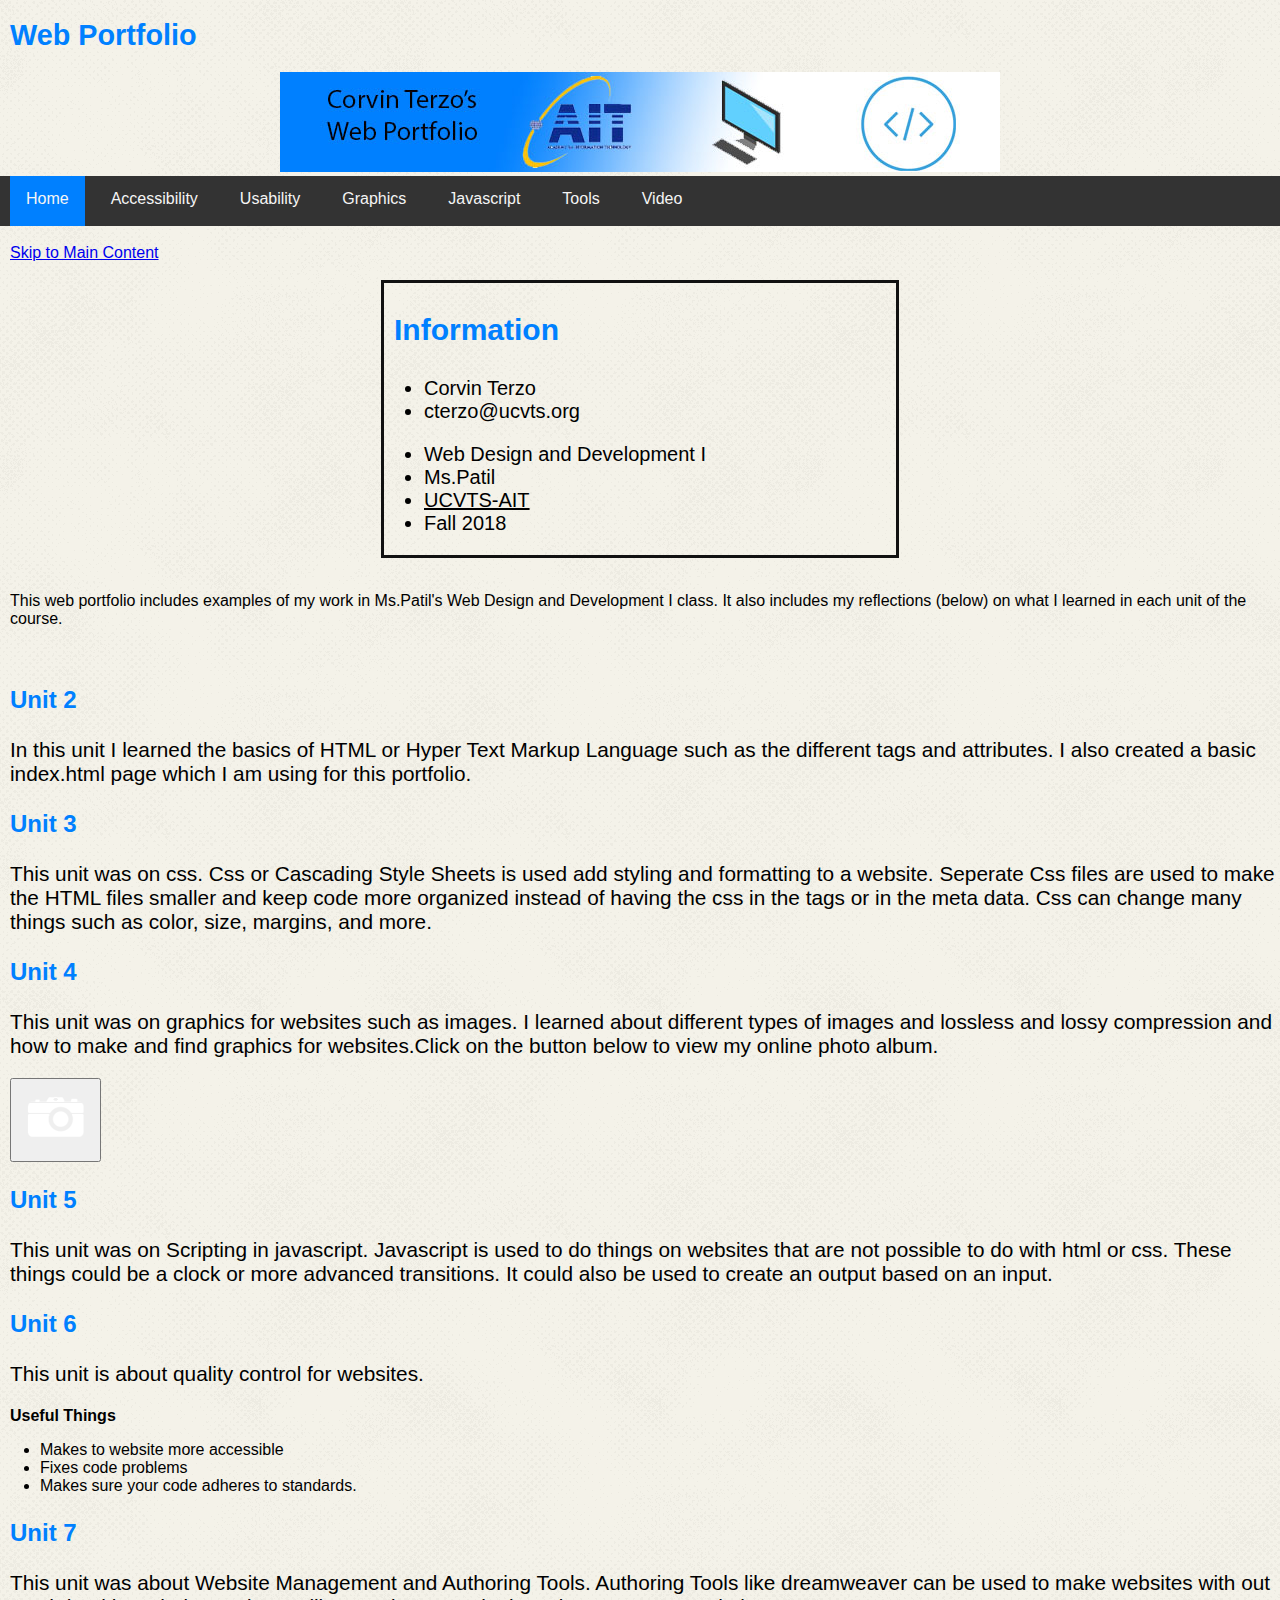
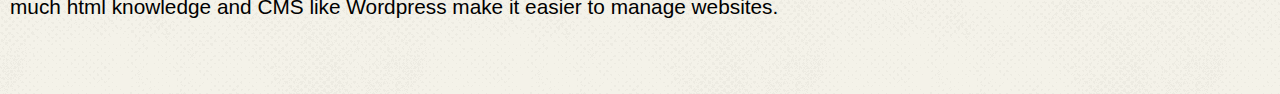
<file: index.html>
<!DOCTYPE html>
<html lang="en" dir="ltr">
  <head>
    <meta charset="utf-8">
    <title>Web Portfolio : Corvin Terzo</title>
    <link rel="stylesheet" href="styles/index.css">
    <link rel="shortcut icon" type="image/x-icon" href="images/favicon.jpg">
    <meta name="viewport" content="width=device-width, initial-scale=1.0">
  </head>
  <body>
    <div class="background">

    <h1>Web Portfolio</h1>
    <center>
    <img src="images/banner.jpg" alt="" width="720">
    </center>
    <div class="navbar">
      <ul id="nav">
        <li class="page"><a href="index.html" class="active">Home</a></li>
        <li class="page"><a href="accessibility.html" class="link">Accessibility</a></li>
        <li class="page"><a href="usability.html" class="link">Usability</a></li>
        <li class="page"><a href="graphics.html" class="link">Graphics</a></li>
        <li class="page"><a href="javascript.html" class="link">Javascript</a></li>
        <li class="page"><a href= "tools.html" class="link">Tools</a></li>
        <li class="page"><a href="video.html" class="link">Video</a></li>
      </ul>
    </div>
    <main id="main"></main>
    <br>
    
    <a href="#main">Skip to Main Content</a>
    <br>
    <br>
    <center>
    <div class="info">
      <h3>Information</h3>
      <ul>
        <li>Corvin Terzo</li>
        <li>cterzo@ucvts.org</li>
      </ul>
      <ul>
        <li>Web Design and Development I</li>
        <li>Ms.Patil</li>
        <li><a id="aitLink" href="https://www.ucvts.tec.nj.us/domain/16#calendar4326/20190114/month" target="_blank">UCVTS-AIT</a></li>
        <li>Fall 2018</li>
      </ul>

      </div>
      </center>
      <br>

      <!-- <a href="#c7">go to ch7</a> -->
      
      <div class="overview">
      <p>This web portfolio includes examples of my work in Ms.Patil's Web Design and
Development I class. It also includes my reflections (below) on what I learned in each unit of the
course.</p>
      <br>
      <h3>Unit 2</h3>
      <p class="reflection">In this unit I learned the basics of HTML or Hyper Text Markup Language such as the different tags and attributes. I also created a basic index.html page which I am using for this portfolio.</p>
      <h3>Unit 3</h3>
      <p class="reflection">This unit was on css. Css or Cascading Style Sheets is used add styling and formatting to a website. Seperate Css files are used to make the HTML files smaller and keep code more organized instead of having the css in the tags or in the meta data. Css can change many things such as color, size, margins, and more.</p>
      <h3>Unit 4</h3>
      <p class="reflection">This unit was on graphics for websites such as images. I learned about different types of images and lossless and lossy compression and how to make and find graphics for websites.Click on the button below to view my online photo album.</p>
      <button type="button" onclick="location.href='graphics.html'" class="buttons" name="button"><img  src="images/camera.png" alt=""></button>
      <h3>Unit 5</h3>
      <p class="reflection">This unit was on Scripting in javascript. Javascript is used to do things on websites that are not possible to do with html or css. These things could be a clock or more advanced transitions. It could also be used to create an output based on an input.</p>
      <h3>Unit 6</h3>
      <p class="reflection">This unit is about quality control for websites.</p>
      <p><b>Useful Things</b></p>
      <ul>
        <li>Makes to website more accessible</li>
        <li>Fixes code problems</li>
        <li>Makes sure your code adheres to standards.</li>
      </ul>
      <h3 id="c7">Unit 7</h3>
      <p class="reflection">This unit was about Website Management and Authoring Tools. Authoring Tools like dreamweaver can be used to make websites with out much html knowledge and CMS like Wordpress make it easier to manage websites.</p>
    </div>
    <br>
    <br>
    <br>
<!-- <a href="https://www.google.com" target="_blank" title="yeeet">link</a> -->

</div>
  </body>
</html>
</file>
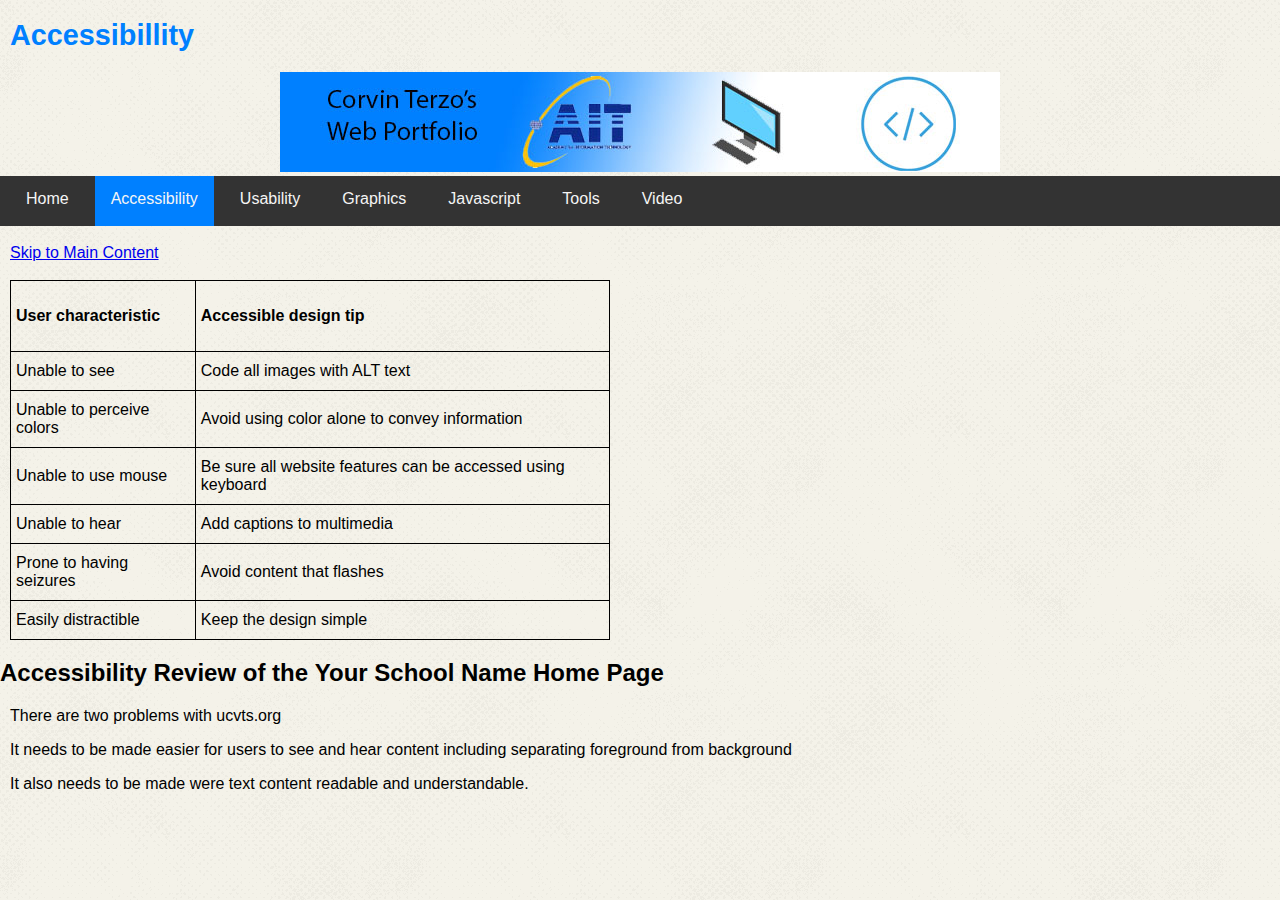
<file: accessibility.html>
<!DOCTYPE html>
<html lang="en" dir="ltr">
  <head>
    <meta charset="utf-8">
    <title>Web Portfolio : Corvin Terzo</title>
    <link rel="stylesheet" href="styles/index.css">
    <link rel="shortcut icon" type="image/x-icon" href="images/favicon.jpg">
    <meta name="viewport" content="width=device-width, initial-scale=1.0">
  </head>
  <body>
    <h1>Accessibillity</h1>
    <center>
    <img src="images/banner.jpg" alt="">
    </center>
    <div class="navbar">
    <ul id="nav">
      <li class="page"><a href="index.html" class="link">Home</a></li>
      <li class="page"><a href="accessibility.html" class="active">Accessibility</a></li>
      <li class="page"><a href="usability.html" class="link">Usability</a></li>
      <li class="page"><a href="graphics.html" class="link">Graphics</a></li>
      <li class="page"><a href="javascript.html" class="link">Javascript</a></li>
      <li class="page"><a href= "tools.html" class="link">Tools</a></li>
      <li class="page"><a href="video.html" class="link">Video</a></li>
    </ul>
    </div>
    <br>
    <a href="#main">Skip to Main Content</a>
    <br>
    <br>
    <main id="main"></main>
    <table>
      <tr>
      <th>User characteristic</th>
      <th>Accessible design tip</th>
      </tr>
      <tr>
        <td>Unable to see</td>
        <td>Code all images with ALT text</td>
      </tr>
      <tr>
        <td>Unable to perceive colors</td>
        <td>Avoid using color alone to convey information</td>
      </tr>
      <tr>
        <td>Unable to use mouse</td>
        <td>Be sure all website features can be accessed using keyboard</td>
      </tr>
      <tr>
        <td>Unable to hear</td>
        <td>Add captions to multimedia</td>
      </tr>
      <tr>
        <td>Prone to having seizures</td>
        <td>Avoid content that flashes</td>
      </tr>
      <tr>
        <td>Easily distractible</td>
        <td>Keep the design simple</td>
      </tr>
    </table>
    <h2>Accessibility Review of the Your School Name Home Page</h2>
    <p>There are two problems with ucvts.org</p>
    <p> It needs to be made easier for users to see and hear content including separating foreground from background</p>
    <p>It also needs to be made were text content readable and understandable.</p>
  </body>
</html>
</file>
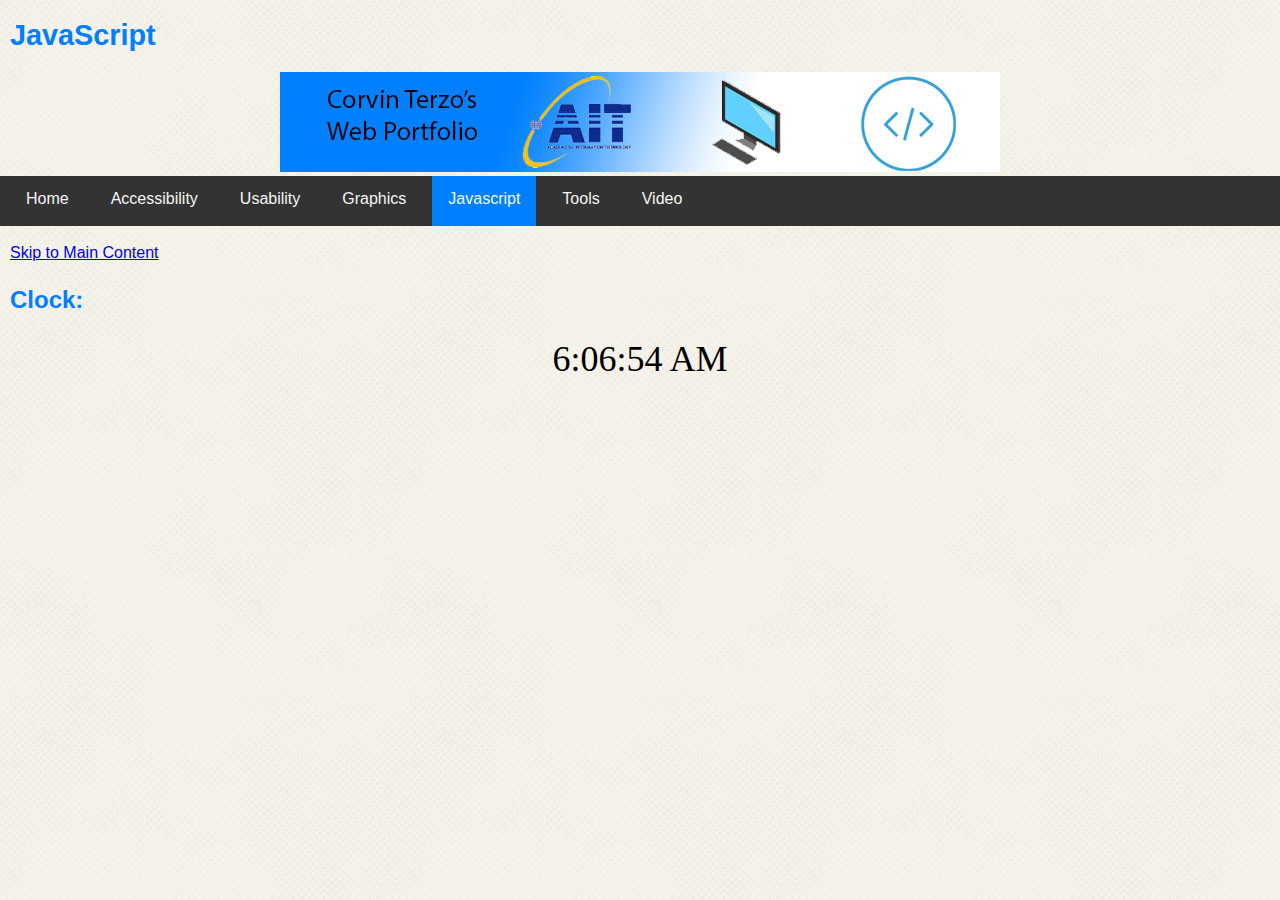
<file: javascript.html>
<!DOCTYPE html>
<html lang="en" dir="ltr">
  <head>
    <meta charset="utf-8">
    <title>Web Portfolio : Corvin Terzo</title>
    <link rel="stylesheet" href="styles/index.css">
    <link rel="shortcut icon" type="image/x-icon" href="images/favicon.jpg">
    <meta name="viewport" content="width=device-width, initial-scale=1.0">
    <script type="text/javascript" src="scripts/index.js"></script>
  </head>
  <body onload="time()">
    <h1>JavaScript</h1>
    <center>
    <img src="images/banner.jpg" alt="">
    </center>
    <ul id="nav">
      <li class="page"><a href="index.html" class="link">Home</a></li>
      <li class="page"><a href="accessibility.html" class="link">Accessibility</a></li>
      <li class="page"><a href="usability.html" class="link">Usability</a></li>
      <li class="page"><a href="graphics.html" class="link">Graphics</a></li>
      <li class="page"><a href="javascript.html" class="active">Javascript</a></li>
      <li class="page"><a href= "tools.html" class="link">Tools</a></li>
      <li class="page"><a href="video.html" class="link">Video</a></li>
    </ul>
    <br>
    <a href="#main">Skip to Main Content</a>
    <main id="main"></main>
    <h3>Clock:</h3>
    <div id="clock">

    </div>
  </body>
</html>
</file>
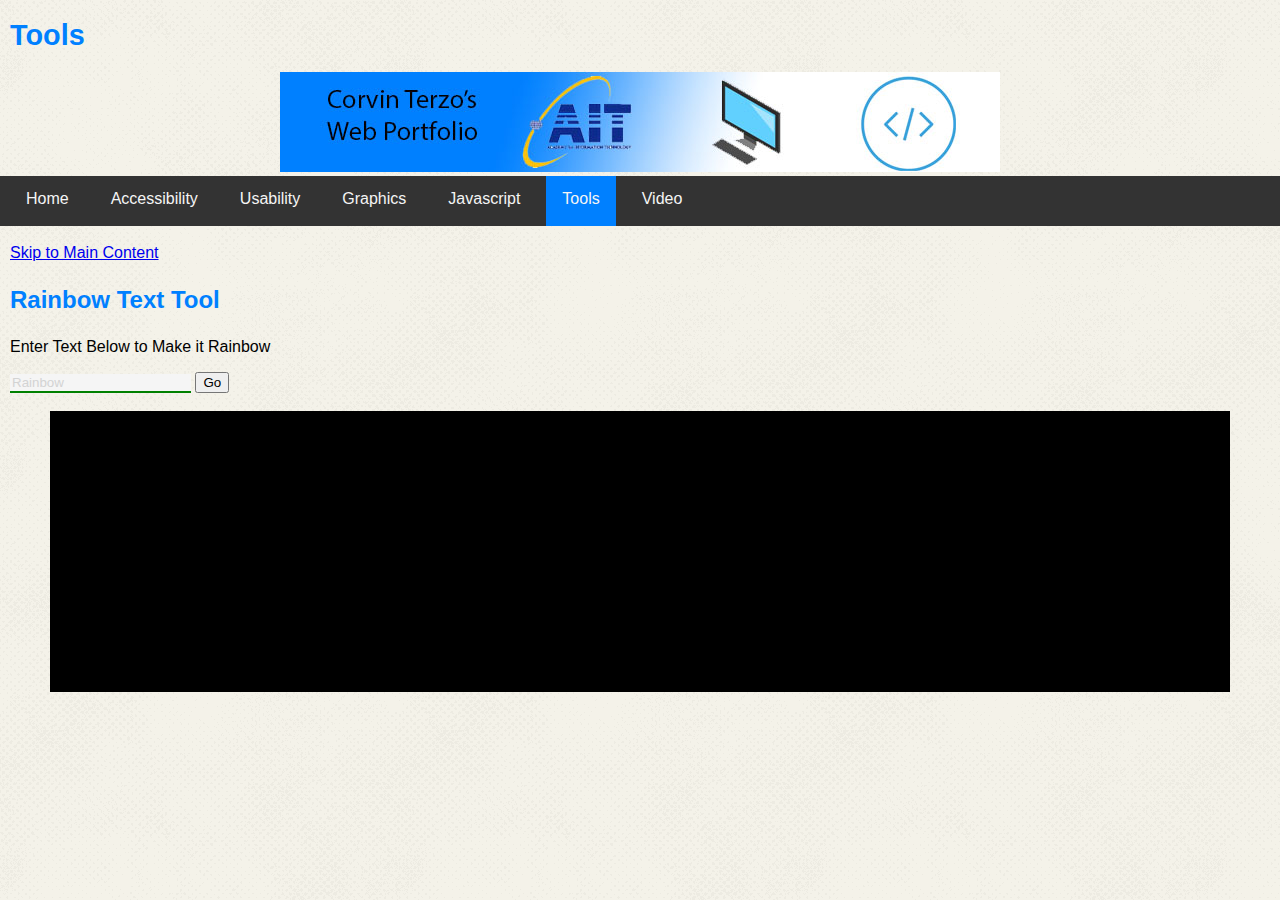
<file: tools.html>
<!DOCTYPE html>
<html lang="en" dir="ltr">
  <head>
    <meta charset="utf-8">
    <title>Web Portfolio : Corvin Terzo</title>
    <link rel="stylesheet" href="styles/index.css">
    <meta name="viewport" content="width=device-width, initial-scale=1.0">
    <link rel="shortcut icon" type="image/x-icon" href="images/favicon.jpg">
    <script type="text/javascript" src="scripts/rainbow.js"></script>
  </head>
  <body>
    <h1>Tools</h1>
    <center>
    <img src="images/banner.jpg" alt="">
    </center>
    <ul id="nav">
      <li class="page"><a href="index.html" class="link">Home</a></li>
      <li class="page"><a href="accessibility.html" class="link">Accessibility</a></li>
      <li class="page"><a href="usability.html" class="link">Usability</a></li>
      <li class="page"><a href="graphics.html" class="link">Graphics</a></li>
      <li class="page"><a href="javascript.html" class="link">Javascript</a></li>
      <li class="page"><a href= "tools.html" class="active">Tools</a></li>
      <li class="page"><a href="video.html" class="link">Video</a></li>
    </ul>
    <br>
    <a href="#main">Skip to Main Content</a>
    <main id="main"></main>
    <h3>Rainbow Text Tool</h3>
    <p>Enter Text Below to Make it Rainbow</p>
    <input type="text" name="" placeholder="Rainbow"autofocus id="text">
    <button type="button" name="button" onclick="sendToRainbow()">Go</button>
    <br>
    <br>
    <div id="rainbowDisplay" width= "500px" height = "250px">
      <br>
      <br>
      <br>
      <br>
      <h4 id="rainbowText">Rainbow</h4>
      <br>
      <br>
      <br>
      <br>
    </div>
  </body>
</html>
</file>
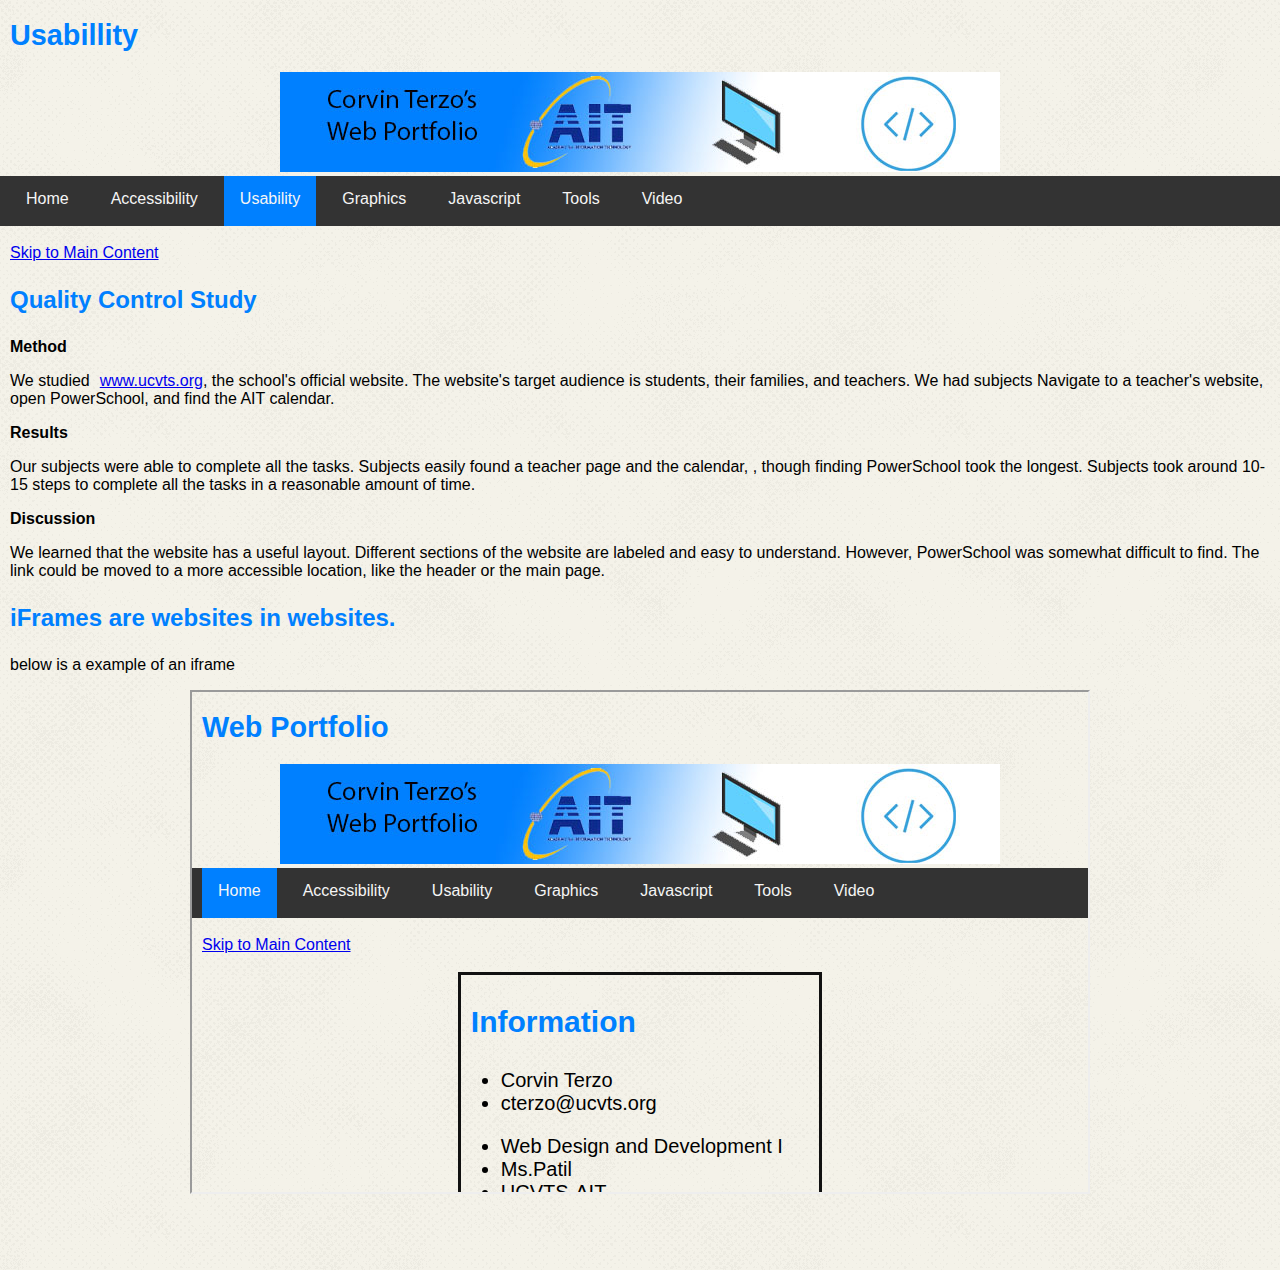
<file: usability.html>
<!DOCTYPE html>
<html lang="en" dir="ltr">
  <head>
    <meta charset="utf-8">
    <title>Web Portfolio : Corvin Terzo</title>
    <link rel="stylesheet" href="styles/index.css">
    <link rel="shortcut icon" type="image/x-icon" href="images/favicon.jpg">
    <meta name="viewport" content="width=device-width, initial-scale=1.0">
  </head>
  <body>
    <h1>Usabillity</h1>
    <center>
    <img src="images/banner.jpg" alt="">
    </center>
    <div class="navbar">
        <ul id="nav">
          <li class="page"><a href="index.html" class="link">Home</a></li>
          <li class="page"><a href="accessibility.html" class="link">Accessibility</a></li>
          <li class="page"><a href="usability.html" class="active">Usability</a></li>
          <li class="page"><a href="graphics.html" class="link">Graphics</a></li>
          <li class="page"><a href="javascript.html" class="link">Javascript</a></li>
          <li class="page"><a href= "tools.html" class="link">Tools</a></li>
          <li class="page"><a href="video.html" class="link">Video</a></li>
        </ul>
      </div>
      <main id="main"></main>
    <br>
    <a href="#main">Skip to Main Content</a>
    
    <h3>Quality Control Study</h3>
    <p><b>Method</b></p>
    <p>We studied<a href="https://www.ucvts.tec.nj.us/">www.ucvts.org</a>, the school's official website. The website's target audience is students, their families, and teachers. We had subjects Navigate to a teacher's website, open PowerSchool, and find the AIT calendar.</p>
    <p><b>Results</b></p>
    <p>Our subjects were able to complete all the tasks. Subjects easily found a teacher page and the calendar, , though finding PowerSchool took the longest. Subjects took around 10-15 steps to complete all the tasks in a reasonable amount of time.
</p>
    <p><b>Discussion</b></p>
    <p>We learned that the website has a useful layout. Different sections of the website are labeled and easy to understand. However, PowerSchool was somewhat difficult to find. The link could be moved to a more accessible location, like the header or the main page.
</p>
    <h3>iFrames are websites in websites.</h3>
    <p>below is a example of an iframe</p>
    <center>
    <iframe src="index.html" width="70%" height="500px;"></iframe>
  </center>
  <br>
  <br>
  <br>
  <br>
  </body>
</html>
</file>
<file: styles/index.css>
.navbar{
  left: 0px;;
  width: 100%;
  position: sticky;
  top: 0;
}
#nav {
    list-style-type: none;
    margin: 0;
    padding: 0;
    overflow: hidden;
    background-color: #333;
    position: -webkit-sticky; /* Safari */
}

.page {
    float: left;
}

.link {
    display: block;
    color: white;
    text-align: center;
    padding: 14px 16px;
    text-decoration: none;
    color: whitesmoke;
     border-bottom: 4px solid transparent;
}

.link:hover:not(.active) {
    background-color: #111;
    border-bottom: 4px solid #0080FF;
  -webkit-animation: fadein 2s; /* Safari, Chrome and Opera > 12.1 */
       -moz-animation: fadein .4s; /* Firefox < 16 */
        -ms-animation: fadein .4s; /* Internet Explorer */
         -o-animation: fadein .4s; /* Opera < 12.1 */
            animation: fadein .4s;
}

.active {
    background-color: #0080FF;
    display: block;
    text-align: center;
    padding: 14px 16px;
    text-decoration: none;
    color: whitesmoke;
    border-bottom: 4px solid transparent;
}
body{
    font-size: 1em;
    font-weight: normal;
    font-family: Arial, sans-serif;
    color: #000000; /*Black*/
    text-align: left;
    /* background: whitesmoke; */
    margin: 0;
    min-width: 720px;
    background-image: url('../images/background.png');
    background-repeat: repeat;
}
h1{
  font-size: 1.8em;
  font-weight: bold;
  color: #0080FF; /*blue*/
  margin-left: 10px;

}
h3{
font-size: 1.5em;
font-weight: bold;
color: #0080FF;
margin-left: 10px;
}

p{
  margin-left: 10px;
}

table, td, th {
    border: 1px solid black;
    padding: 10px 5px;
}

table {
    margin-left: 10px;
    border-collapse: collapse;
    width: 600px;
}

th {
    height: 50px;
}

.info{
  width:40%;
  font-size: 20px;
  border: 3px solid #111;
  text-align: left;
}

#text{
  border: none;
  border-bottom: 2px solid #0080FF;
  background-color: whitesmoke;
  transition: border-bottom 0.5s ease-in-out;
}
#text:focus{
  border: none;
  border-bottom: 2px solid green;
}
#text:focus::placeholder{
  color : lightgray;
}
input:focus, textarea:focus {
    outline: none;
}

#rainbowDisplay{
  background-color: black;
  margin-left: 50px;
  margin-right: 50px;
  display: block;
}
#rainbowText {
  text-align: center;
  font-size: 36px;
  animation: rainbow 5s infinite;
}

@keyframes rainbow{
	20%{color: red;}
	40%{color: yellow;}
	60%{color: green;}
	80%{color: blue;}
	100%{color: orange;}
}

input{
  margin-left: 10px;
}

h5{
  margin-left: 10px;
}

a{
  margin-left: 10px;
}

.buttons{
  margin-left: 10px;
}

#clock{
  text-align: center;
  font-size: 36px;
  font-family: roboto;
}

#aitLink{
  margin-left: 0px;
  color: #000000;
}

#aitLink:hover{
  color: blue;
}

.reflection{
  font-size: 1.3em
}
</file>
